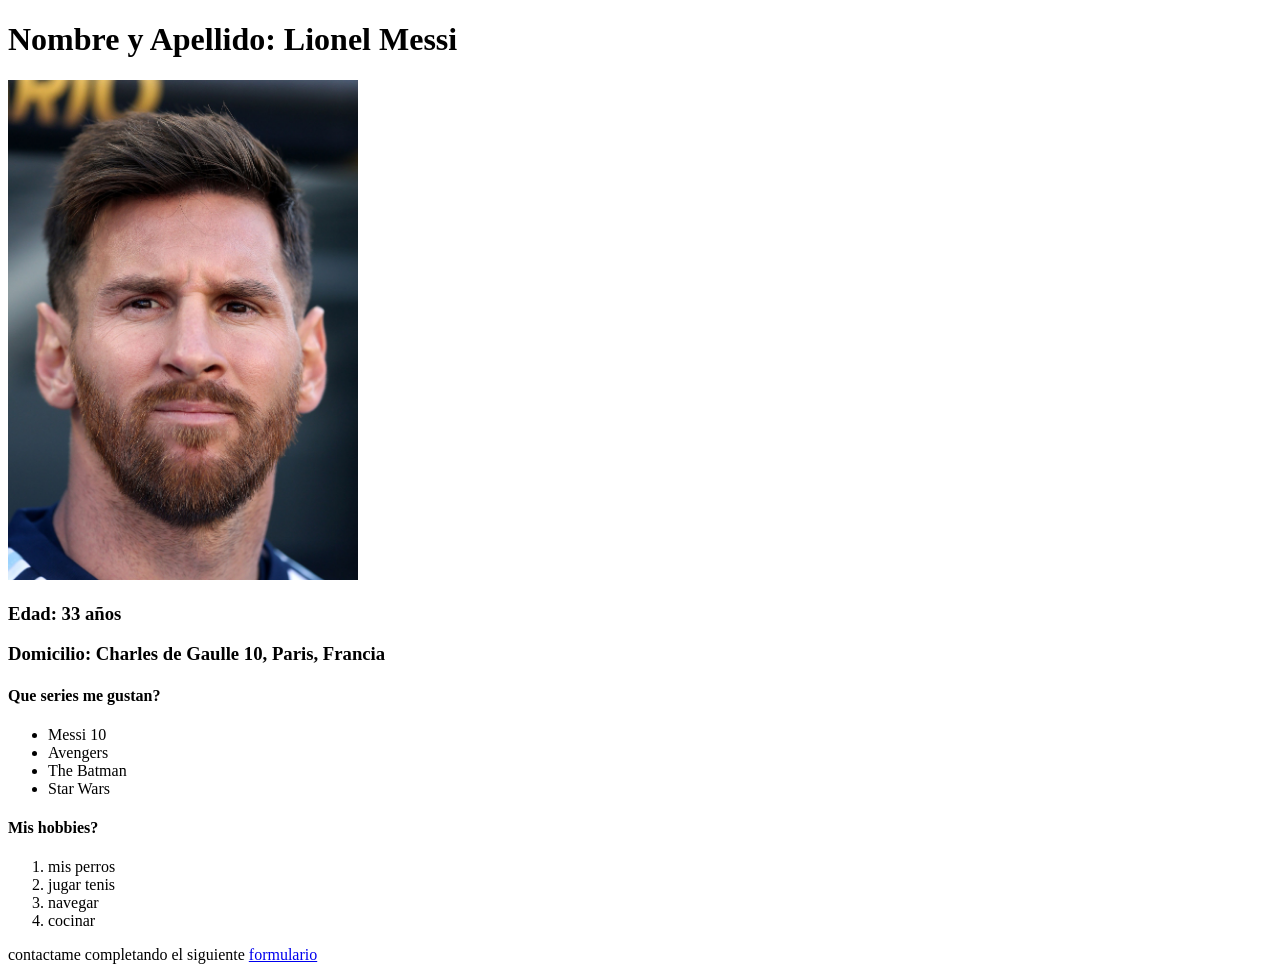
<file: M1U2/cv_tarea.html>
<!DOCTYPE html>
<html lang="en">
<head>
    <meta charset="UTF-8">
    <meta http-equiv="X-UA-Compatible" content="IE=edge">
    <meta name="viewport" content="width=device-width, initial-scale=1.0">
    <title>cv tarea</title>
</head>
<body>
    <h1>Nombre y Apellido: Lionel Messi</h1>

    <img src="img/messi.jpg" width="350" height="500" alt="Messi CV">

    <h3>Edad: 33 años</h3>
    <h3>Domicilio: Charles de Gaulle 10, Paris, Francia</h3>
    <h4>Que series me gustan?</h4>
    <ul>
        <li>Messi 10</li>
        <li>Avengers</li>
        <li>The Batman</li>
        <li>Star Wars</li>
    </ul>
    <h4>Mis hobbies?</h4>
    <ol>
        <li>mis perros</li>
        <li>jugar tenis</li>
        <li>navegar</li>
        <li>cocinar</li>
    </ol>

    <p>contactame completando el siguiente <a href="formulario.html"> formulario</a> </p>



    
</body>
</html>
</file>
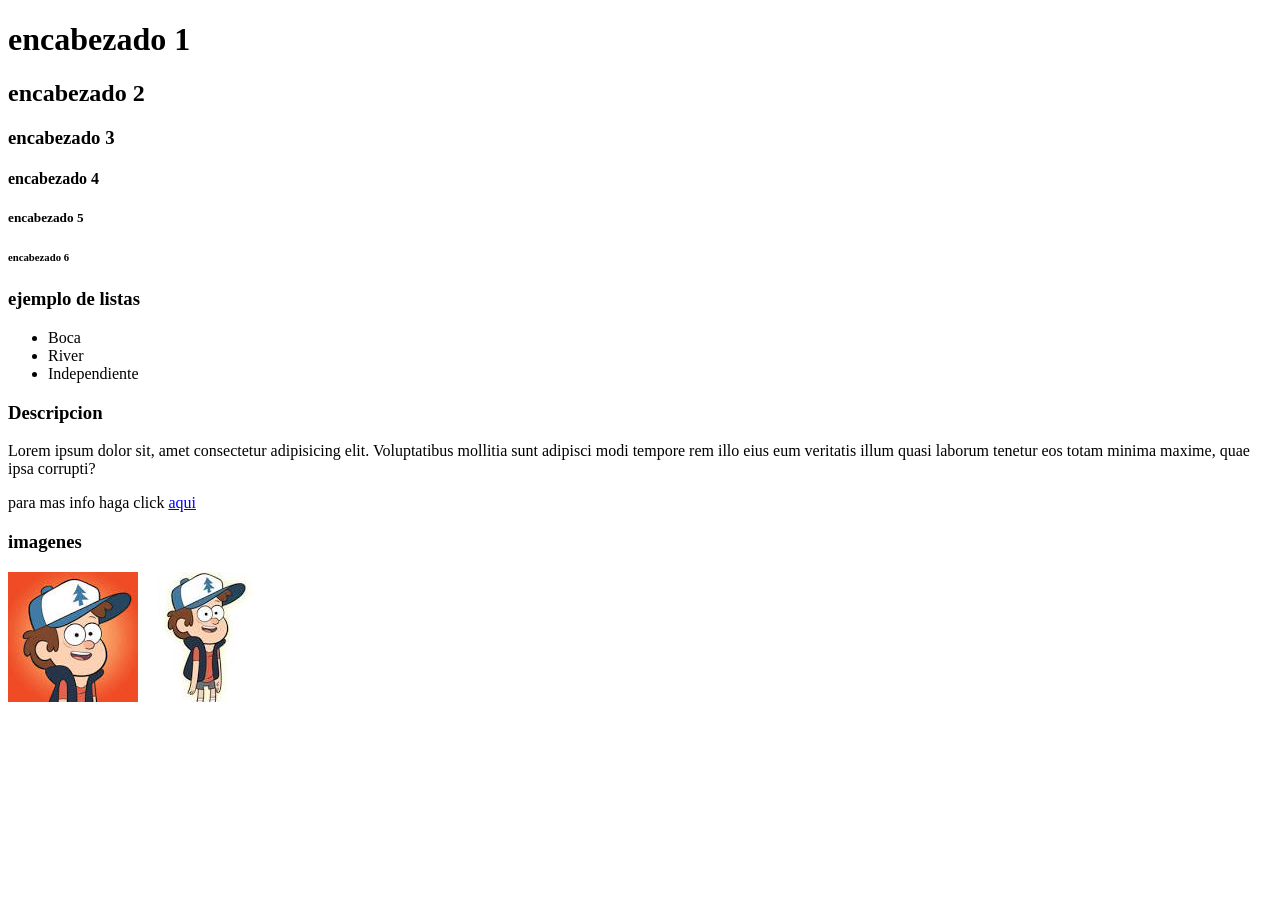
<file: M1U2/ejemplo.html>
<!DOCTYPE html>
<html lang="en">

<head>
    <meta charset="UTF-8">
    <meta http-equiv="X-UA-Compatible" content="IE=edge">
    <meta name="viewport" content="width=device-width, initial-scale=1.0">
    <title>hola curso Willy</title>
</head>

<body>
    <h1>encabezado 1</h1>
    <h2>encabezado 2</h2>
    <h3>encabezado 3</h3>
    <h4>encabezado 4</h4>
    <h5>encabezado 5</h5>
    <h6>encabezado 6</h6>

    <h3>ejemplo de listas</h3>
    <ul>
        <li>Boca</li>
        <li>River</li>
        <li>Independiente</li>
    </ul>

    <h3>Descripcion</h3>
    <p>Lorem ipsum dolor sit, amet consectetur adipisicing elit. Voluptatibus mollitia sunt adipisci modi tempore rem
        illo eius eum veritatis illum quasi laborum tenetur eos totam minima maxime, quae ipsa corrupti?</p>
    <p>para mas info haga click <a href="https://es.lipsum.com/"> aqui</a></p>
    <h3>imagenes</h3>
    <img src="dipper.jpg" alt="Dipper">
    <img src="img/images.jpg" alt="Dipper 2">

</body>

</html>
</file>
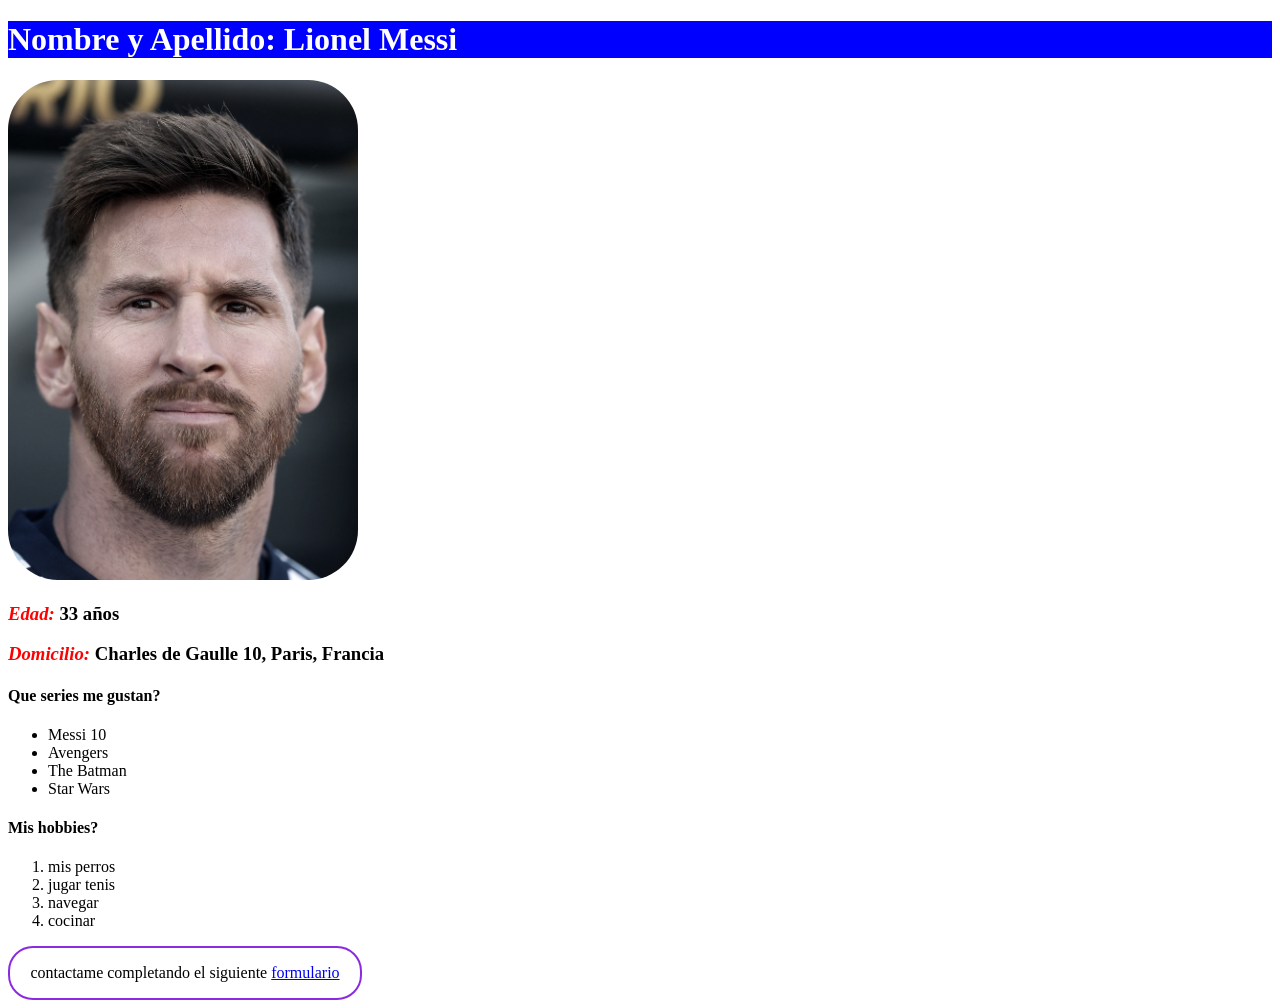
<file: M1U3/cv_tarea.html>
<!DOCTYPE html>
<html lang="en">
<head>
    <meta charset="UTF-8">
    <meta http-equiv="X-UA-Compatible" content="IE=edge">
    <meta name="viewport" content="width=device-width, initial-scale=1.0">
    <title>cv tarea</title>
    <link rel="stylesheet" href="tarea3.css">
</head>
<body>
    <h1>Nombre y Apellido: Lionel Messi</h1>

    <img src="messi.jpg" width="350" height="500" alt="Messi CV">

    <h3><span class="destacados">Edad:</span> 33 años</h3>
    <h3><span class="destacados"> Domicilio:</span> Charles de Gaulle 10, Paris, Francia</h3>
    <h4>Que series me gustan?</h4>
    <ul>
        <li>Messi 10</li>
        <li>Avengers</li>
        <li>The Batman</li>
        <li>Star Wars</li>
    </ul>
    <h4>Mis hobbies?</h4>
    <ol>
        <li>mis perros</li>
        <li>jugar tenis</li>
        <li>navegar</li>
        <li>cocinar</li>
    </ol>

    <div>
        <p>contactame completando el siguiente <a href="formulario.html"> formulario</a> </p>
    </div>
    



    
</body>
</html>
</file>
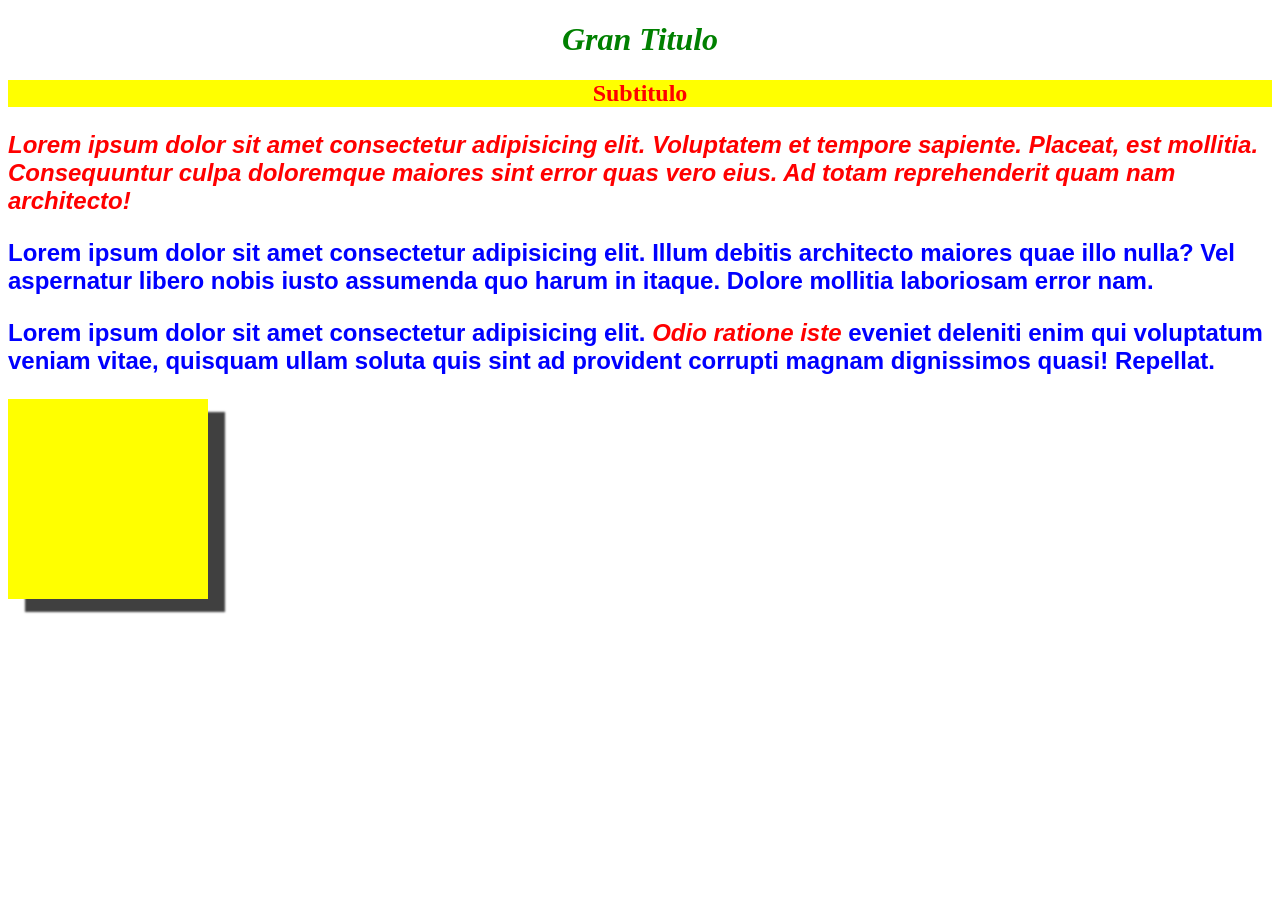
<file: M1U3/ejemplo01.html>
<!DOCTYPE html>
<html lang="en">
<head>
    <meta charset="UTF-8">
    <meta http-equiv="X-UA-Compatible" content="IE=edge">
    <meta name="viewport" content="width=device-width, initial-scale=1.0">
    <title>Document</title>
    <link rel="stylesheet" href="ejemplo01.css">
</head>
<body>
    <h1>Gran Titulo</h1>
    <h2>Subtitulo</h2>
    <p class="destacados">Lorem ipsum dolor sit amet consectetur adipisicing elit. Voluptatem et tempore sapiente. Placeat, est mollitia. Consequuntur culpa doloremque maiores sint error quas vero eius. Ad totam reprehenderit quam nam architecto!</p>
    <p>Lorem ipsum dolor sit amet consectetur adipisicing elit. Illum debitis architecto maiores quae illo nulla? Vel aspernatur libero nobis iusto assumenda quo harum in itaque. Dolore mollitia laboriosam error nam.</p>
    <p>Lorem ipsum dolor sit amet consectetur adipisicing elit. <span class="destacados">Odio ratione iste</span>  eveniet deleniti enim qui voluptatum veniam vitae, quisquam ullam soluta quis sint ad provident corrupti magnam dignissimos quasi! Repellat.</p>

    <div class="caja">

    </div>
     
</body>
</html>
</file>
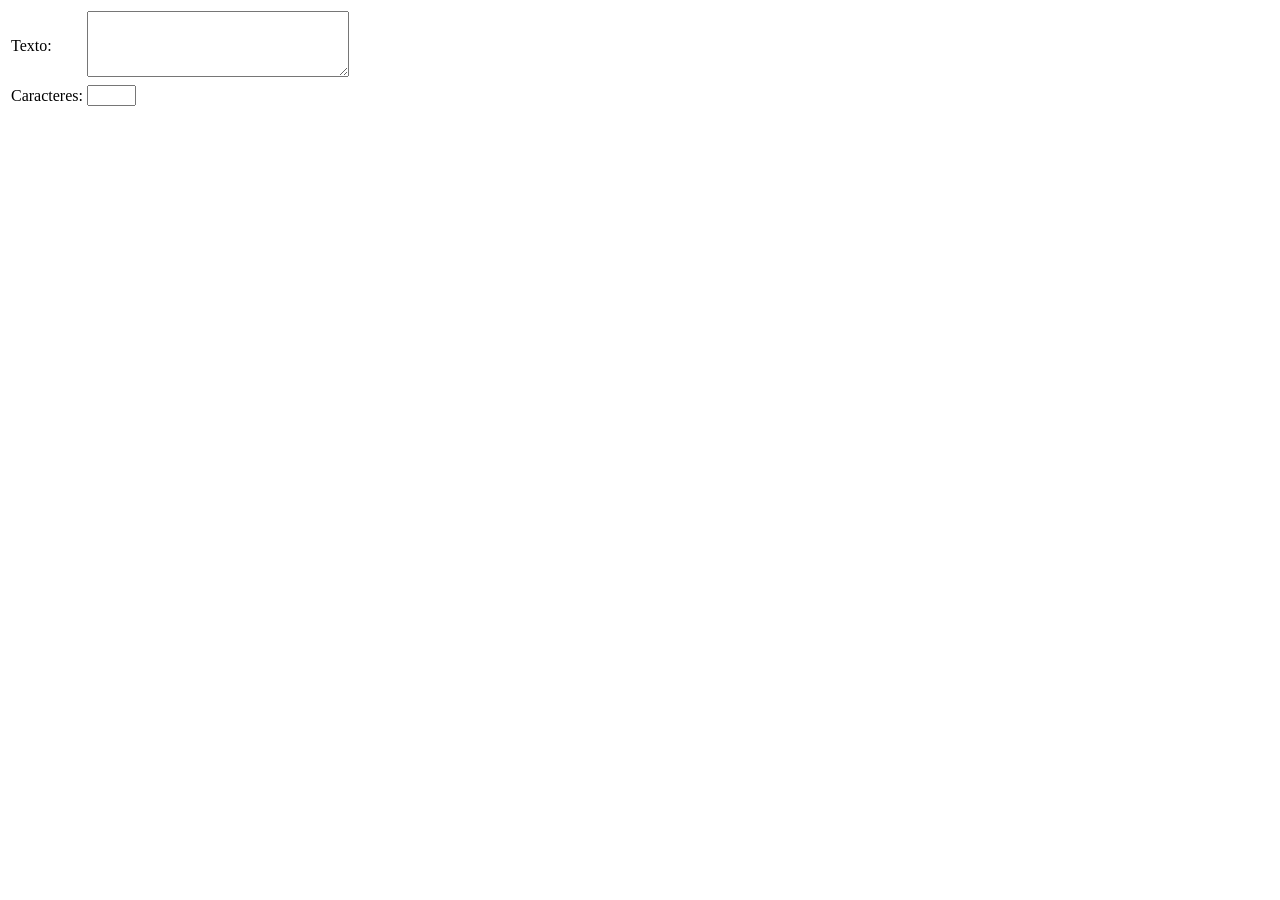
<file: M2U1/tareaM2U1_2.html>
<!DOCTYPE html>
<html lang="en">

<head>
    <meta charset="UTF-8">
    <meta http-equiv="X-UA-Compatible" content="IE=edge">
    <meta name="viewport" content="width=device-width, initial-scale=1.0">
    <title>contador caracteres</title>
</head>

<body>
    <form action="#" method="post">
        <table>
            <tr>
                <td>Texto:</td>
                <td><textarea cols='30' rows="4" id="texto" name="texto"
                onKeyDown= "cuenta()" onKeyUp="cuenta()"></textarea></td>
            </tr>
            <tr>
                <td>Caracteres:</td>
                <td><input type="text" id="caracteres" name="caracteres" size=4></td>
            </tr>
        </table>
    </form>
    <script>
        function cuenta(){
            // document.forms[0].caracteres.value=document.forms[0].texto.value.length
            
            // solucion alternativa con funciones DOM
            var data = document.getElementById("texto").value.length;
            document.getElementById("caracteres").value = data           
        }
        
    
    </script>


</body>

</html>
</file>
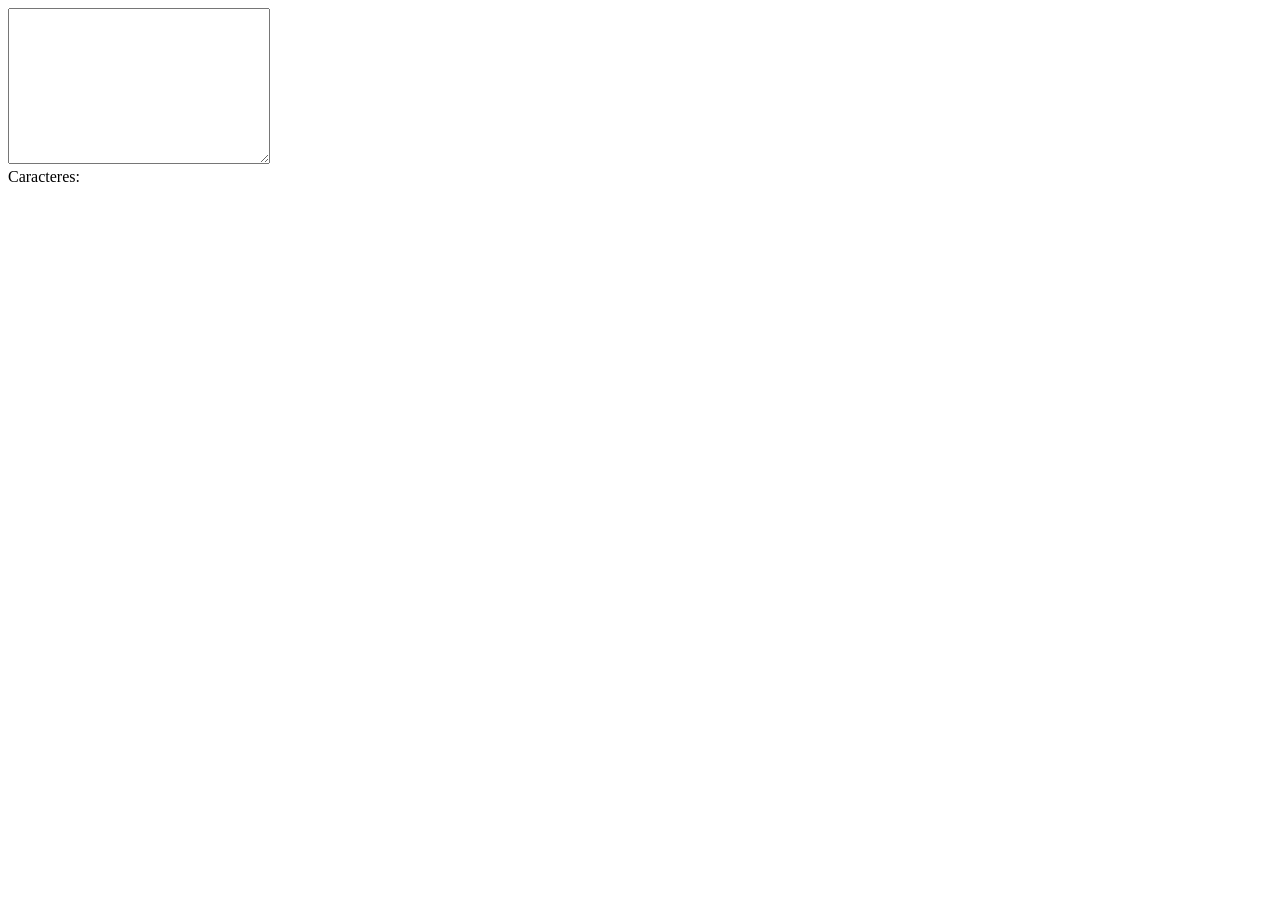
<file: M2U2/ejercicio02.html>
<!DOCTYPE html>
<html lang="en">
<head>
    <meta charset="UTF-8">
    <meta name="viewport" content="width=device-width, initial-scale=1.0">
    <title>Document</title>
</head>
<body>

    <textarea name="" id="texto" cols="30" rows="10"></textarea>
    <div>Caracteres: <span id="contar"></span></div>

    <script>
        var texto = document.getElementById('texto');
        var contar = document.getElementById('contar');
        
        texto.addEventListener('keyup', function(){
            contar.innerText = texto.value.length; /*cantidad de caracteres ingresados*/

        })
    </script>
</body>
</html>
</file>
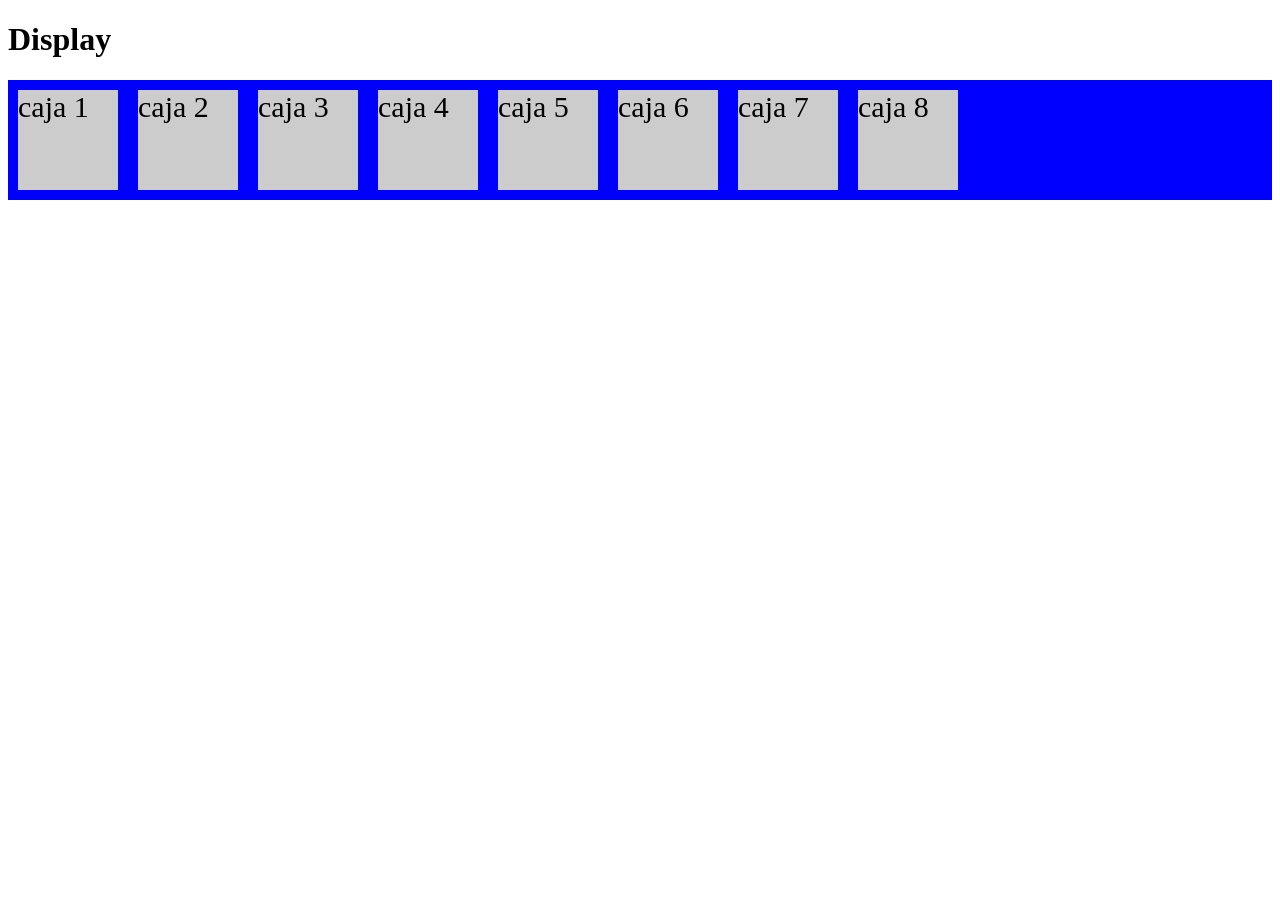
<file: M1U3/flexbox/ejemplo01.html>
<!DOCTYPE html>
<html>
<head>
	<meta charset="utf-8">
	<meta http-equiv="X-UA-Compatible" content="IE=edge">
	<title>Display</title>
	<link rel="stylesheet" href="ejemplo01.css">
</head>
<body>
	<h1>Display</h1>
	<div class="contenedor">
		<div class="item">caja 1</div>
		<div class="item">caja 2</div>
		<div class="item">caja 3</div>
		<div class="item">caja 4</div>
		<div class="item">caja 5</div>
		<div class="item">caja 6</div>
		<div class="item">caja 7</div>
		<div class="item">caja 8</div>
	</div>
	
</body>
</html>
</file>
<file: M1U3/tarea3.css>
h1{
    color: white;
    background-color: blue;
}

.destacados{
    color: red;
    font-style: italic;
}

img{
    filter: grayscale(0.50);
    border-radius: 50px;
}

div{
    align-items: center;
    display: flex;
    justify-content: center;
    width: 350px;
    height: 50px;
    border-style: solid;
    border-width: 2px;
    border-radius: 25px;
    border-color: blueviolet;
}
</file>
<file: M1U3/ejemplo01.css>
p{
    color:blue;
    font-family: arial;
    font-size: 24px;
    font-weight: bold;
}
h2{
    color: red;
    background-color: yellow;
    text-align: center;
}
h1{
    color: green;
    font-style: italic;
    text-align: center;
}

.caja{
    width: 200px;
    height: 200px;
    background-color: yellow;
    box-shadow: 17px 13px 2px 0px rgba(0,0,0,0.75);
}

.destacados{
    color: red;
    font-style: italic;
}
</file>
<file: M1U3/flexbox/ejemplo01.css>
.contenedor{
	background-color: blue;
	/* display: inline-flex; */
	display: flex;
}

.item{
	background-color: #ccc;
	width: 100px;
	height: 100px;
	margin: 10px;
	font-size: 30px;
}
</file>
